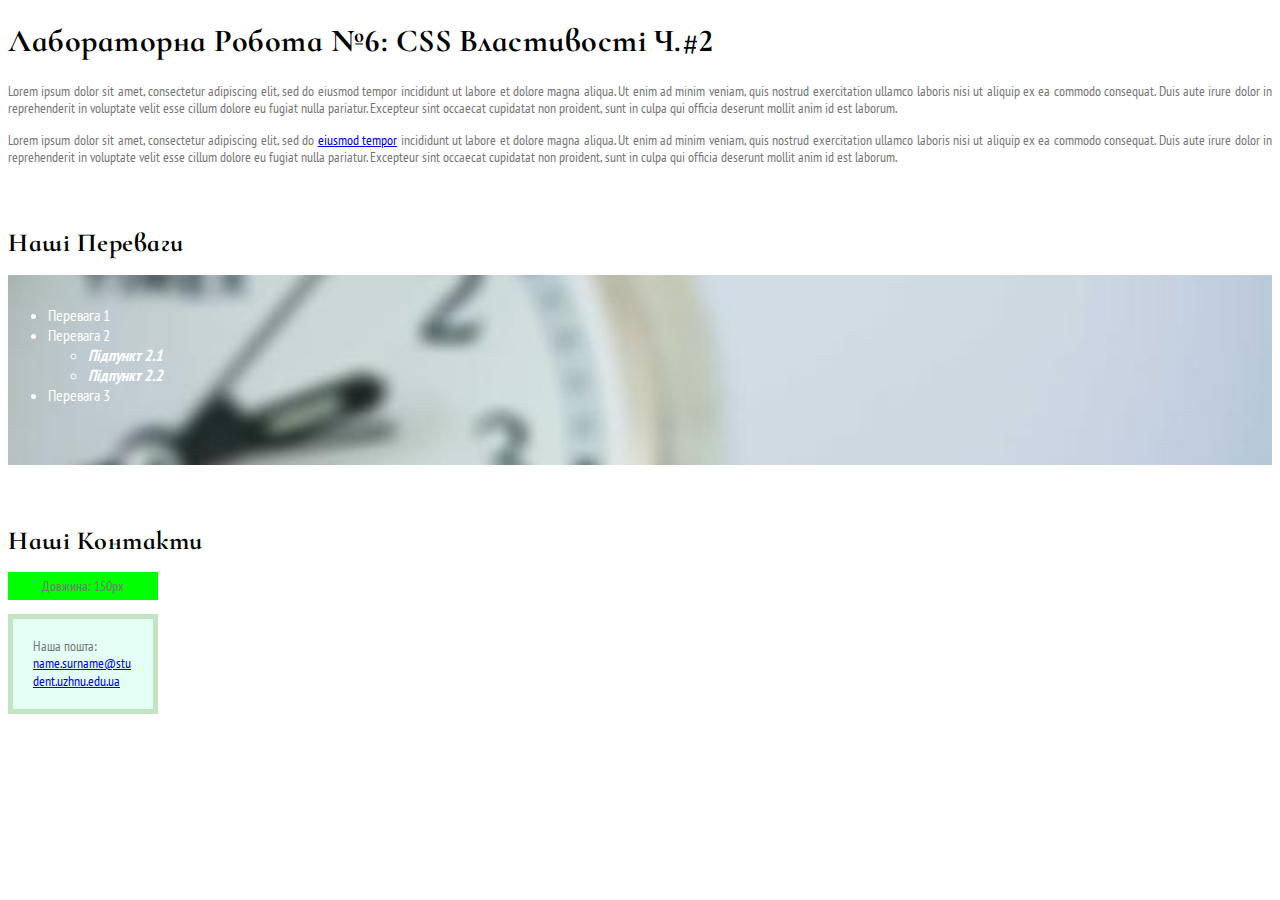
<file: index.html>
<!doctype html>
<html lang=en>
  <head>
    <title>Лабораторна робота №6</title>
    <link rel ="stylesheet" href="styles.css">
    <link href="https://fonts.googleapis.com/css2?family=Cormorant+Infant:wght@700&display=swap" rel="stylesheet">
    <link rel="preconnect" href="https://fonts.googleapis.com">
    <link rel="preconnect" href="https://fonts.gstatic.com" crossorigin>
    <link href="https://fonts.googleapis.com/css2?family=PT+Sans+Narrow:wght@400;700&display=swap" rel="stylesheet">
  </head>
  <body>
    <h1>Лабораторна робота №6: CSS властивості ч.#2</h1>
    <p>Lorem ipsum dolor sit amet, consectetur adipiscing elit, sed do eiusmod tempor incididunt ut labore et dolore magna aliqua. Ut enim ad minim veniam, quis nostrud exercitation ullamco laboris nisi ut aliquip ex ea commodo consequat. Duis aute irure dolor in reprehenderit in voluptate velit esse cillum dolore eu fugiat nulla pariatur. Excepteur sint occaecat cupidatat non proident, sunt in culpa qui officia deserunt mollit anim id est laborum.</p>
    <p class="double-line">Lorem ipsum dolor sit amet, consectetur adipiscing elit, sed do <a href="link.html">eiusmod tempor</a> incididunt ut labore et dolore magna aliqua. Ut enim ad minim veniam, quis nostrud exercitation ullamco laboris nisi ut aliquip ex ea commodo consequat. Duis aute irure dolor in reprehenderit in voluptate velit esse cillum dolore eu fugiat nulla pariatur. Excepteur sint occaecat cupidatat non proident, sunt in culpa qui officia deserunt mollit anim id est laborum.</p>

    <h2>Наші переваги</h2>
    <ul class="our-adv">
      <li>Перевага 1</li>
      <li>Перевага 2
        <ul>
          <li>Підпункт 2.1</li>
          <li>Підпункт 2.2</li>
        </ul>
      </li>
      <li>Перевага 3</li>
    </ul>

    <h2>Наші контакти</h2>
    <p class="ruler">Довжина: 150px</p>
    <div class="mail-box">
      <p>Наша пошта:<a href="mailto:name.surname@student.uzhnu.edu.ua">name.surname@student.uzhnu.edu.ua</a></p>
    </div>
  </body>
</html>
</file>
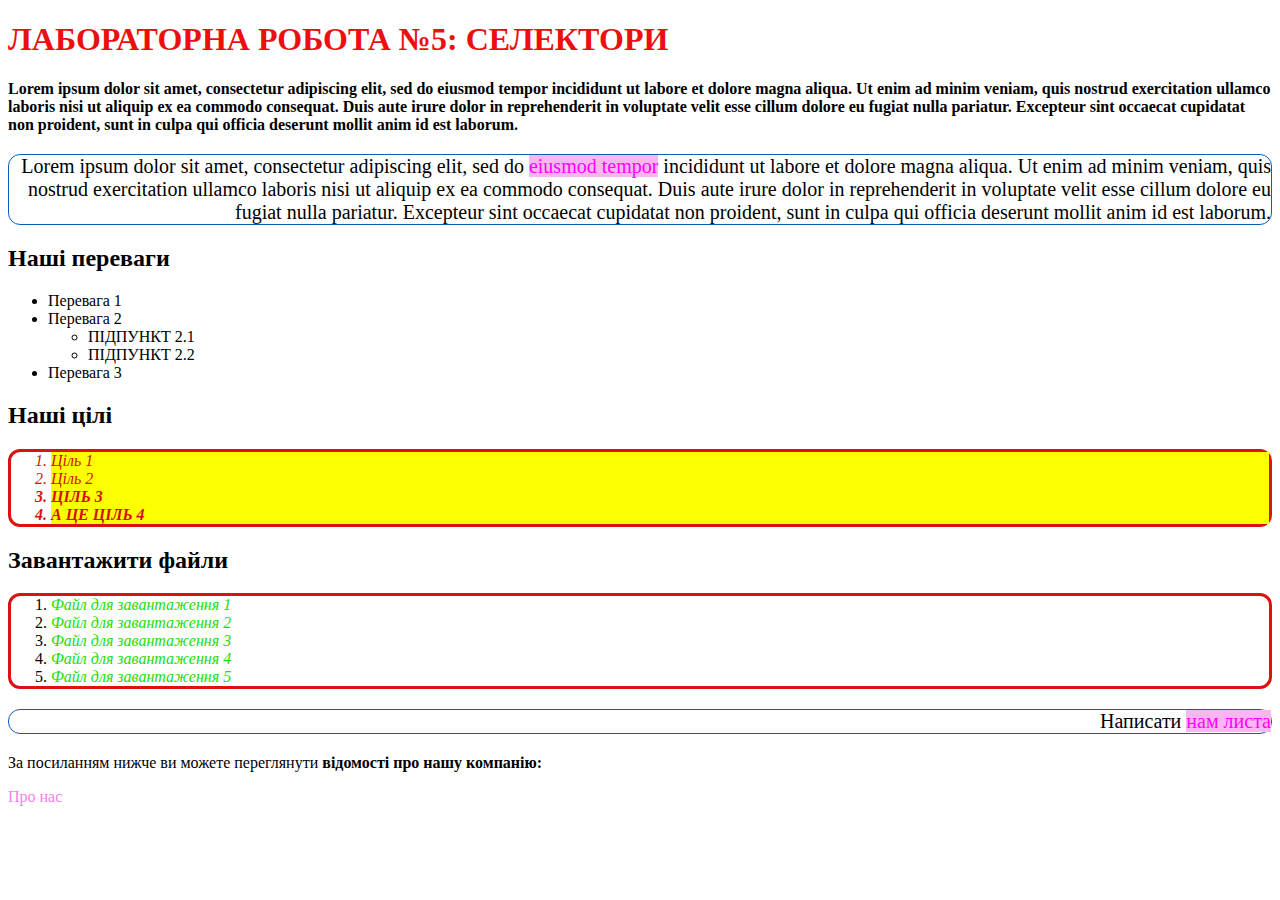
<file: Lab 5/index.html>
<!DOCTYPE html>
<html lang="en">

  <head>
    <meta charset="UTF-8">
    <title>lab-5</title>
    <link rel="stylesheet" href="./style.css">
  </head>
    
  <body>
  <h1 class="h1" id="main-h1"> Лабораторна робота №5: селектори</h1>
<p class="bold">Lorem ipsum dolor sit amet, consectetur adipiscing elit, sed do eiusmod tempor incididunt ut labore et dolore magna aliqua. Ut enim ad minim veniam, quis nostrud exercitation ullamco laboris nisi ut aliquip ex ea commodo consequat. Duis aute irure dolor in reprehenderit in voluptate velit esse cillum dolore eu fugiat nulla pariatur. Excepteur sint occaecat cupidatat non proident, sunt in culpa qui officia deserunt mollit anim id est laborum.</p>
<p class="new-line">Lorem ipsum dolor sit amet, consectetur adipiscing elit, sed do <a href="link.html">eiusmod tempor</a> incididunt ut labore et dolore magna aliqua. Ut enim ad minim veniam, quis nostrud exercitation ullamco laboris nisi ut aliquip ex ea commodo consequat. Duis aute irure dolor in reprehenderit in voluptate velit esse cillum dolore eu fugiat nulla pariatur. Excepteur sint occaecat cupidatat non proident, sunt in culpa qui officia deserunt mollit anim id est laborum.</p>

<h2>Наші переваги</h2>
<ul>
  <li>Перевага 1</li>
  <li>Перевага 2
    <ul>
      <li>Підпункт 2.1</li>
      <li>Підпункт 2.2</li>
    </ul>
  </li>
  <li>Перевага 3</li>
</ul>

<h2>Наші цілі</h2>
<ol class="goals-list">
  <li class="list-item">Ціль 1</li>
  <li class="list-item">Ціль 2</li>
  <li class="list-item bold">Ціль 3</li>
  <li class="list-item bold">А це ціль 4</li>
</ol> 

<h2>Завантажити файли</h2>
<ol>
  <li><a href="file1.pdf">Файл для завантаження 1</a></li>
  <li><a href="file2.pdf">Файл для завантаження 2</a></li>
  <li><a href="file3.docx">Файл для завантаження 3</a></li>
  <li><a href="file4.docx">Файл для завантаження 4</a></li>
  <li><a href="file5.pdf">Файл для завантаження 5</a></li>
</ol>

<p class="new-line">Написати <a href="mailto:student@student.uzhnu.edu.ua">нам листа</a></p>
<p>За посиланням нижче ви можете переглянути <strong>відомості про нашу компанію:</strong></p>
<a href="about.html">Про нас</a>
  </body>
</html>
</file>
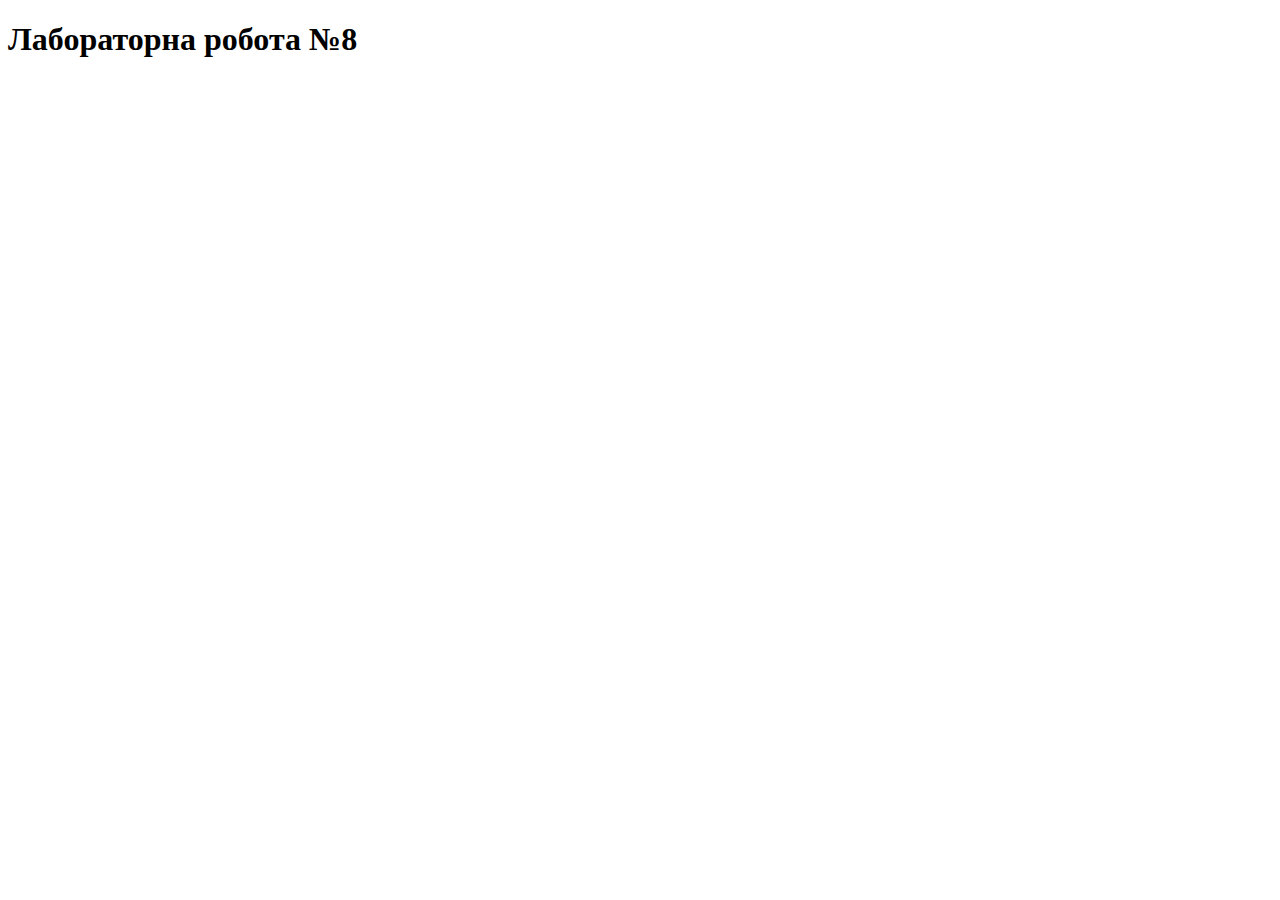
<file: lab 8/index.html>
<!DOCTYPE html>
<html lang="en">
<head>
    <meta charset="UTF-8">
    <title>Lab JS №1</title>
    <script src="script.js"></script>
    <link rel="icon" href="data:;base64,=">
</head>
<body>
    <h1>Лабораторна робота №8</h1>
</body>
</html>
</file>
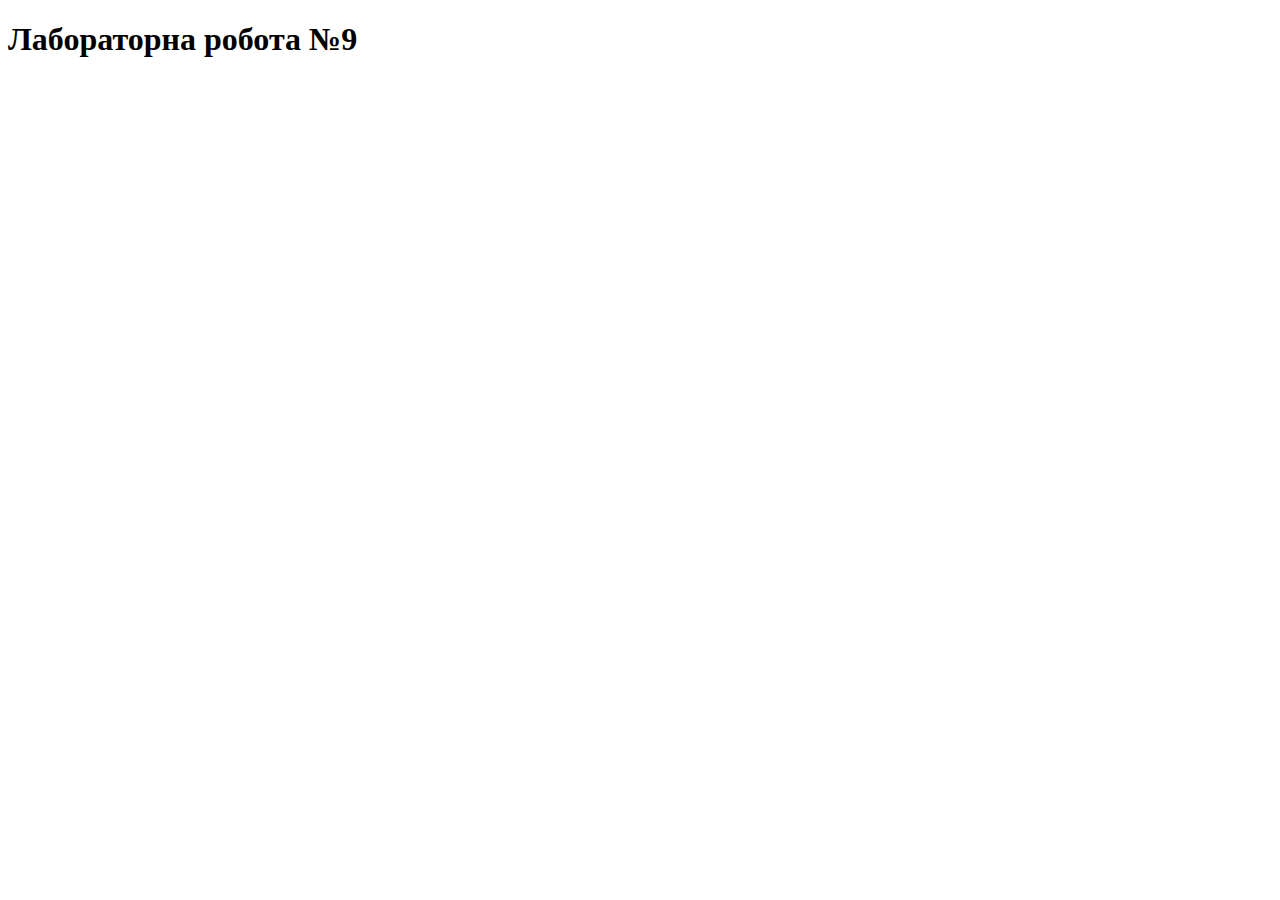
<file: lab 9/index.html>
<!DOCTYPE html>
<html lang="en">    
<head>
    <meta charset="UTF-8">
    <meta name="viewport" content="width=device-width, initial-scale=1.0">
    <title>Lab №9</title>
    <script defer src="script.js"></script>
</html>
<body>
    <h1>Лабораторна робота №9</h1>
</body>
</html>
</file>
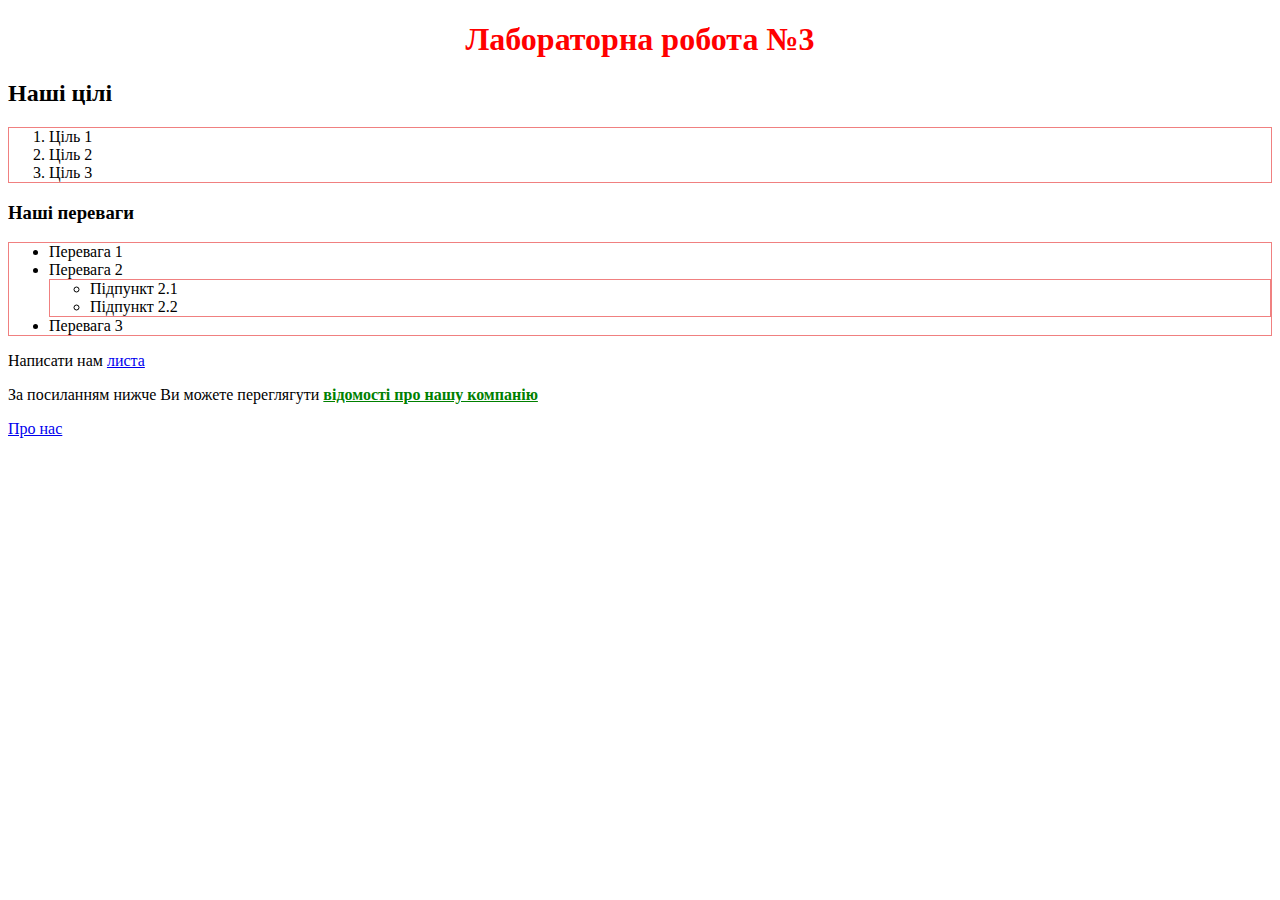
<file: Lab-3/index.html>
<!DOCTYPE html>
<html lang=uk-ua>
  <head>
    <meta charset=utf-8>
    <title>Лаб.№3:головна</title>
    <link rel="stylesheet" href="styles/styles.css">
    <link rel="icon" type="image/png" sizes="16x16"  href="favicon/like.png">
    <meta name="msapplication-TileColor" content="#ffffff">
    <meta name="theme-color" content="#ffffff">
  </head>
  <body>
    <h1>Лабораторна робота №3 </h1>
    <h2>Наші цілі</h2>
    <ol>
      <li>Ціль 1</li>
      <li>Ціль 2</li>
      <li>Ціль 3</li>
    </ol>
    <h3>Наші переваги</h3>
    <ul>
      <li>Перевага 1</li>
      <li>Перевага 2</li>
      <ul> 
        <li>Підпункт 2.1</li>
        <li>Підпункт 2.2</li>
     </ul>
      <li>Перевага 3</li>
    </ul>
    <p> Написати нам <a href="darialavriuk@student.uzhnu.edu.ua">  листа </a> </p>
    <p> За посиланням нижче Ви можете переглягути <b> відомості про нашу компанію</b></p>
    <a href="aboutus.html"> Про нас </a>
    <script src="scripts/app.js"></script>
    
  </body>
</html>
</file>
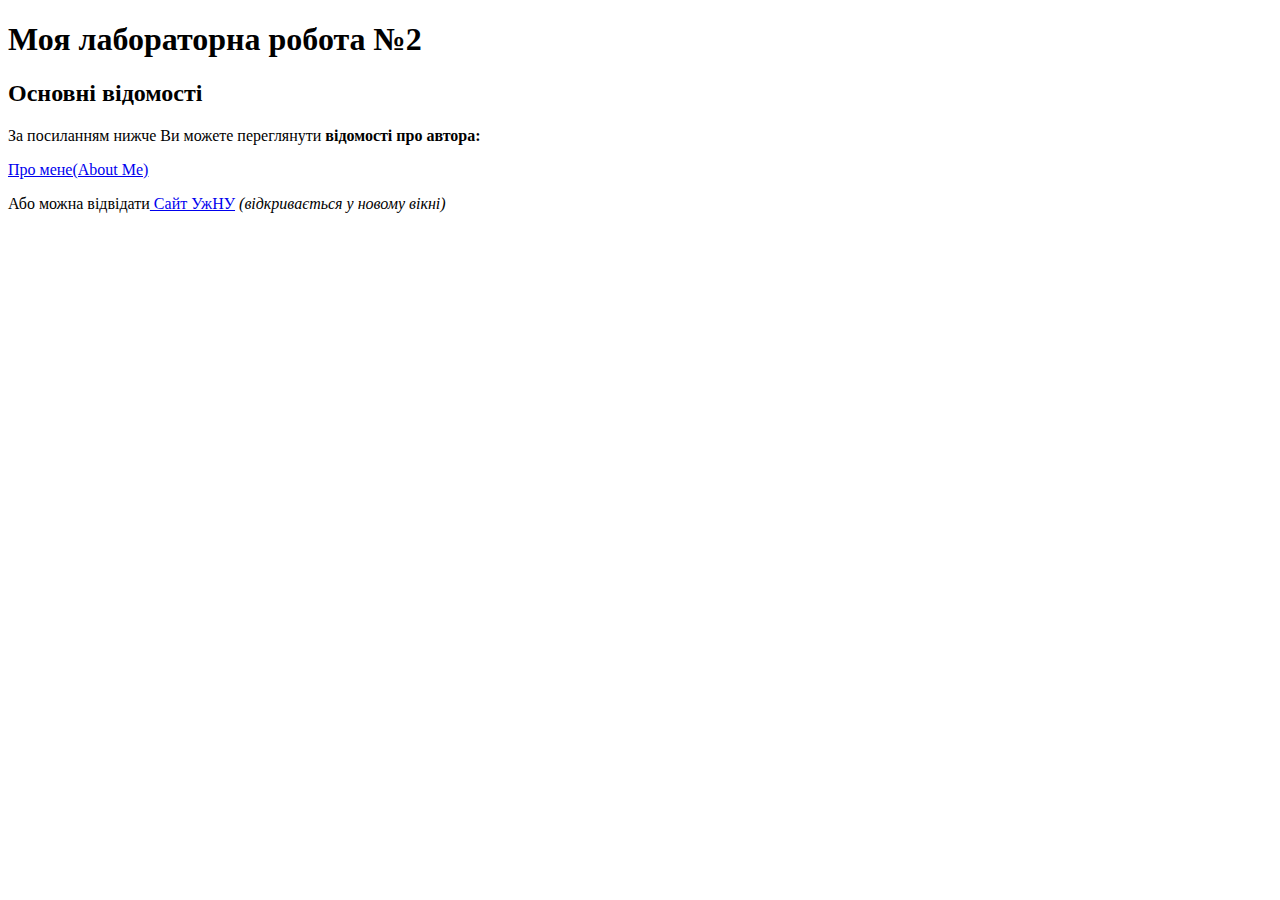
<file: Lab2_HTML/index.html>
<!DOCTYPE html>
<html lang="ua">
<head>
    <meta charset="UTF-8">
    <title>Лабораторна робота №2: головна</title>
</head>
<body>
    <h1>Моя лабораторна робота №2</h1>
    <h2>Основні відомості</h2>
    <p>За посиланням нижче Ви можете переглянути<b> відомості про автора:</b></p>
    <a href="author.html">Про мене(About Me)</a>
    <p>Або можна відвідати<a href="https://www.uzhnu.edu.ua/"target="_blank"> Сайт УжНУ</a> <i>(відкривається у новому вікні)</i></p>
</body>
</html>
</file>
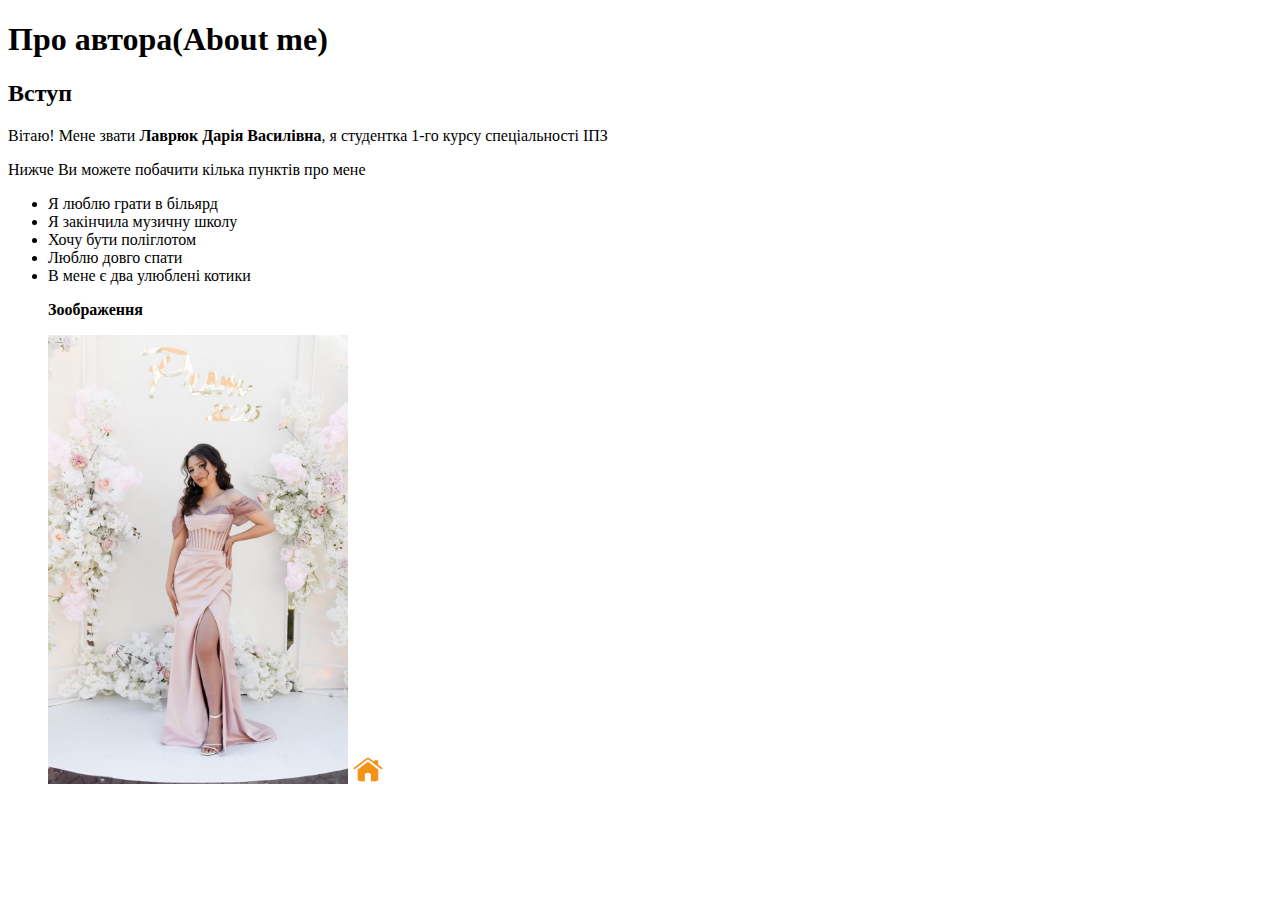
<file: Lab2_HTML/author.html>
<!DOCTYPE html>
<html lang="ua">
<head>
    <meta charset="UTF-8">
    <title>Лабораторна робота №2: про автора</title>
</head>
<body>
    <h1>Про автора(About me)</h1>
    <h2> Вступ</h2>
    <p>Вітаю! Мене звати <b> Лаврюк Дарія Василівна</b>, я студентка 1-го курсу спеціальності ІПЗ</p> 
    <p>Нижче Ви можете побачити кілька пунктів про мене</p>
     <ul>
            <li>Я люблю грати в більярд</li>
            <li>Я закінчила музичну школу</li>
            <li>Хочу бути поліглотом</li>
            <li>Люблю довго спати</li>
            <li>В мене є два улюблені котики</li>
    </ui>
    <p><b>Зоображення</b></p>
    <img src="my_photo.jpg" alt="Я" width="300">   

    <a href="index.html" title="На головну">
    <img src="Home_icon_orange.png" alt ="Головна" width="32"> </a>

</body>
</html>
</file>
<file: styles.css>
/* 1. Для всього документу встановіть наступний шрифт: назва serif, розмір 14px, міжрядковий інтервал 1.25, колір #777  */
body {
  font-family: "PT Sans Narrow", sans-serif;
  font-size: 14px;
  line-height: 1.25;
  color: #777;
}

/* 2. Для всіх вкладених списків встановіть курсивний жирний шрифт */
ul ul, ul ul ul {
  font-style: italic;
  font-weight: bold;
}

/* 3. встановіть на всі заголовки шрифт 'Cormorant Infant' (serif - у якості "підстраховки"), міжлітерний інтервал 0.5px і колір текста чорний а також встановіть такий режим написання щоб кожне слово починалось з заглавної букви */
h1, h2 {
  font-family: 'Cormorant Infant', serif;
  letter-spacing: 0.5px;
  color: black;
  text-transform: capitalize;
}
/* 4. Після застосування зовнішнього шрифту стало зрозуміло що він досить малий - збільшість заголовки першого рівня до 32px */
h1 {
  font-size: 32px;
}
/* 5. Заголовки другого рівня зробіть 26px */
h2 {
  font-size: 26px;
}
/* 6. Для другого абзацу за класом встановіть подвійний міжрядковий інтервал. */
h2 + p {
  line-height: 2;
}
/* 7. Додайте клас mail-box до div що навколо пошти і задайте наступні йому властивості:
- ширину 150px
- задній фон кольору #E3FFF6
- рамку товщиною 5 пікселів і кольору #C2E4C2
- внутрішні відступи: горизонтальні 20px, вертикальні 5px
- відразу перейдіть до п.8
*/
.mail-box {
  width: 150px;
  background-color: #E3FFF6;
  border: 5px solid #C2E4C2;
  padding: 5px 20px;
}

/* 8. Чому зелений блок зверху довжиною теж 150 пікселів виглядає коротше ніж наш блок?
Виправте ситуацію і заставте блок стати вказаною довжиною - 150 пікселя і не більше (спеціальна CSS-властивість блочної моделі ) */
.mail-box {
  box-sizing: border-box;
}
/* тому що за замовчуванням додаються відступи і рамки до ширини блоку і він стає більшим ніж 150px */
/* 9. У нас лишилась ще одна проблема - наш емейл виліз за рамки нашого блоку. Заставте текст пошти ламатись там де треба щоб поміститись у блок хай і у кілька рядків */
.mail-box a {
  word-break: break-all;
}
/* 10. Останній штрих - перша буква імейла лишилась на першому рядку бо помістилась. Заставте емейл починатись з нового рядку. Це можна зробити як мінімум 2ма способами: 1) додати розрив рядку тегом у HTML 2) перетворити лінк що у .mail-box у блочний елемент стилем CSS за допомогою властивості display: block */
.mail-box a {
  display: block;
}
/* 11. Усі абзаци вирівняте по ширині (з обох боків) */
p {
  text-align: justify;
}

/* 12. Списку наших переваг .our-adv встановіть наступні стилі:
- задайте фоном зображення файл 'http://picsum.photos/id/357/700/400?blur=5'
- встановіть верхній внутрішній відступ у 30 пікселів, нижній - 60.
- колір тексту задайте білий
- шрифт 16 пікселів */
.our-adv {
  background-image: url("357-700x400-blur_5.jpg");
  padding-top: 30px;
  padding-bottom: 60px; 
  color: white;
  font-size: 16px;
}
/* 13. Задній фон встановився, але зображення може повторюватися кілька разів на широкому моніторі. Зробіть так щоб задній фон займав всю можливу ширину але зберігав свої пропорції. Після цього ви побачите що у вас відображається лише верхня частина зображення годинника -  зробіть так щоб завжди відображалась центральна частина */
.our-adv {
    background-repeat: no-repeat;
    background-size: cover;
    background-position: center;
}
/* 14. Задайте усім заголовкам другого рівня верхній зовнішній відступ у 60 пікселів, нижній - у 0 пікселів */
h2 {
  margin-top: 60px;
  margin-bottom: 0;
}
/* Додаткове завдання */

/* Чому коли ми задали нижні відступи заголовкам у нас все одно є відступ між заголовками знизу і наступним блоком? Який він точно? Дослідіть за допомогою Chrome DevTools (клавіша F12) панелі Styles */
/* таму що відступ належить не заголовку, а абзацу який йде після нього. В даному випадку це стандартний відступ браузера для абзаців*/
/* Зайдіть на сайт Google Fonts: 1) оберіть там будь який інший шрифт 2) розберіться самостійно як встановити його для всього тексту (окрім заголовків). Подивіться як ми підключили шрифт для заголовків - шукайте такий самий спосіб інтеграції. Шрифт можете обрати самі який сподобається або цей: 'PT Sans Narrow'  */

/* СЛУЖБОВІ СТИЛІ - НЕ ЗВЕРТАТИ УВАГУ АЛЕ ТЕЖ СКОПІЮЙТЕ У CODEPEN/SANDBOX */
.ruler {
  width: 150px;
  background-color: lime;
  text-align: center;
}
</file>
<file: Lab 5/style.css>
/* 1. додайте клас до h1 і зробіть весь текст для класу заглавними літерами (text-transform: uppercase) */

.h1 {
  text-transform: uppercase;
}

/* 2. придумайте назву класа для списку цілей і встановіть колір шрифту червоним у шістнадцятковому форматі */

.goals-list {
  color: #d50f0f;
}

/* 3. пунктам списку цілей за класом дайте колір заднього фону yellow і нахилений шрифт (font-style: italic)*/

.list-item {
  font-style: italic;
  background-color: rgb(251, 255, 0);
}

/* 4. для усіх впорядкованих списків задайте рамку 1px solid red */

ol {
  border: 3px solid rgb(223, 16, 16);
  border-radius: 12px;
}

/* 5. задайте id (ідентифікатор) для заголовку першого рівня і встановіть на нього колір шрифта green */

#main-h1 {
  color: rgb(8, 252, 0);
}

/* 6. для всіх посилань на PDF-документи втсановити стиль: колір зелений і font-style: italic */

ol a {
  color: rgb(29, 219, 8);
  font-style: italic;
}

/* 7. для всіх посилань втсановити колір шрифта violet та заберыть підкреслення (text-decoration: none).
   Питання: чому PDF-файли вже не підкреслені але все ж лишились зелені? */

a {
  color: violet;
  text-decoration: none;
}
/* тому що раніше ми звернулись до більш конкертного значення не просто a, а конкретні a в <ol>, а в html пріорітет іде на точність а потім на останні стилі/*

/* 8. Встановіть всі заглавні літери (text-transform: uppercase) для усіх вкладнених списків другого рівня*/

ul ul, ol ol {
  text-transform: uppercase;
}

/* 9. для всіх посилань що знаходяться всередині абзаців встановити колір шрифта magenta і задній фон кольору mistyrose */

p a{
  color: magenta;
  background-color: rgb(250, 182, 240);
}

/* 10. створити клас bold який буде будь-який текст перетворювати на жирний і застосувати його: 1) до двох останіх   пунктів цілей 2) до першого довгого абзацу (той що під основним заголовком).
  Питання: чому у нас одночасно і bold i italic?
*/

.bold {
  font-weight: bold;
}
/*вони не виключають один одного  тому що це дві різні властивості і вони можуть застосовуватись одночасно*/
/* 11. для всіх тегів li з класом bold встановити всі заглавні літери */

li.bold {
  text-transform: uppercase;
}

/* 12. другий довгий абзац і передостанній "Написати нам листа" вирійвняйте по правому краю, додайте синю рамку навколо та встановіть розмір шрифта 20px */

.new-line {
  border: 1px solid rgb(11, 94, 182);
  border-radius: 12px;
  font-size: 20px;
  text-align: right;
}

/* 13. на тег h1 встановіть колір шрифта червоний. Чому він не спрацює і що можна зробити щоб він спрацював?*/

h1.h1#main-h1 {
  color: rgb(236, 15, 15);
}
/* тому що ми вже використовували клас для h1, а css клас є пріорітетнішим ніж звертання до тегу, щоб це виправити можемо звернутися не просто до h1 а ще й до його класу та id, що змінить його колір бо звертання є більш конкретним
*/

/* 14. для всіх можливих селекторів встановіть властивість box-sizing: border-box (у DevTools перегляньте які CSS властивості у елементів активні і визначте чи успішно виконано завдання) */
* {
  box-sizing: border-box;
}
/* 15. зробіть так, щоб задній фон цілей був не на всю ширину сторінки бо це блочці елементи, а лише по довжині кожного з елементів (відповідь: огорнути текст у рядкові span-и застосувати background до них) */
</file>
<file: Lab-3/styles/styles.css>
i, em, span, b, strong {
    color: green;
    text-decoration: underline;
}

ol, ul {
    border: 1px solid lightcoral;
}

img {
    width: 100%;
    max-width: 100%;
}
h1{
    color: red;
    text-align: center;
}
</file>
